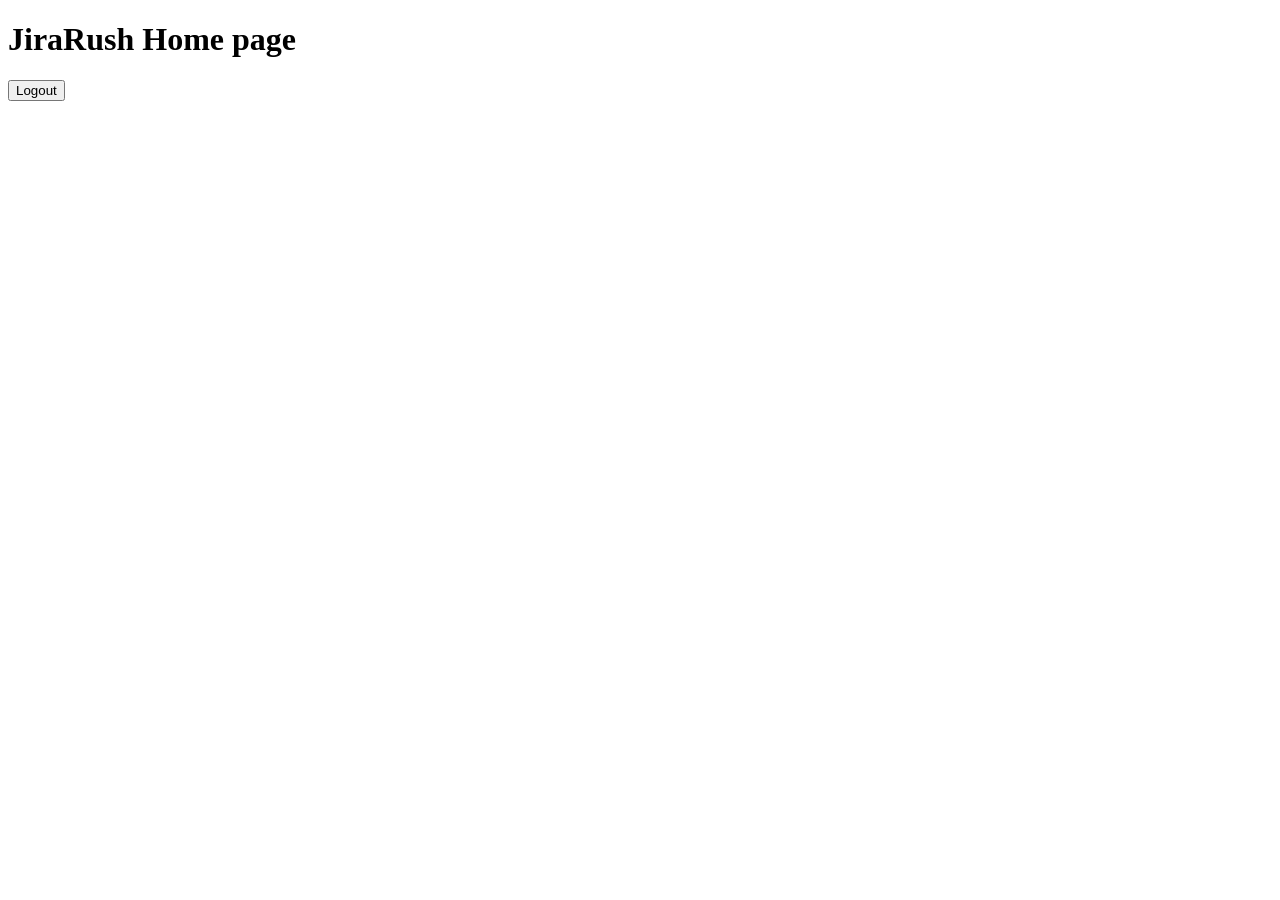
<file: resources/view/index.html>
<!DOCTYPE html>
<html lang="ru" xmlns:th="http://www.thymeleaf.org">
<!--/*@thymesVar id="authUser" type="com.javarush.jira.login.AuthUser"*/-->

<th:block th:replace="~{layout/main::page(title=#{home.title}, appMain=~{::appMain})}">
    <appMain>
        <h1 th:text="#{home.title}">JiraRush Home page</h1>
        <div th:if="${authUser} != null">
            <form action="/ui/logout" method="post">
                <button class="btn btn-primary btn-lg mt-3" type="submit" th:text="#{logout.button}">Logout</button>
            </form>
        </div>
    </appMain>
</th:block>
</file>
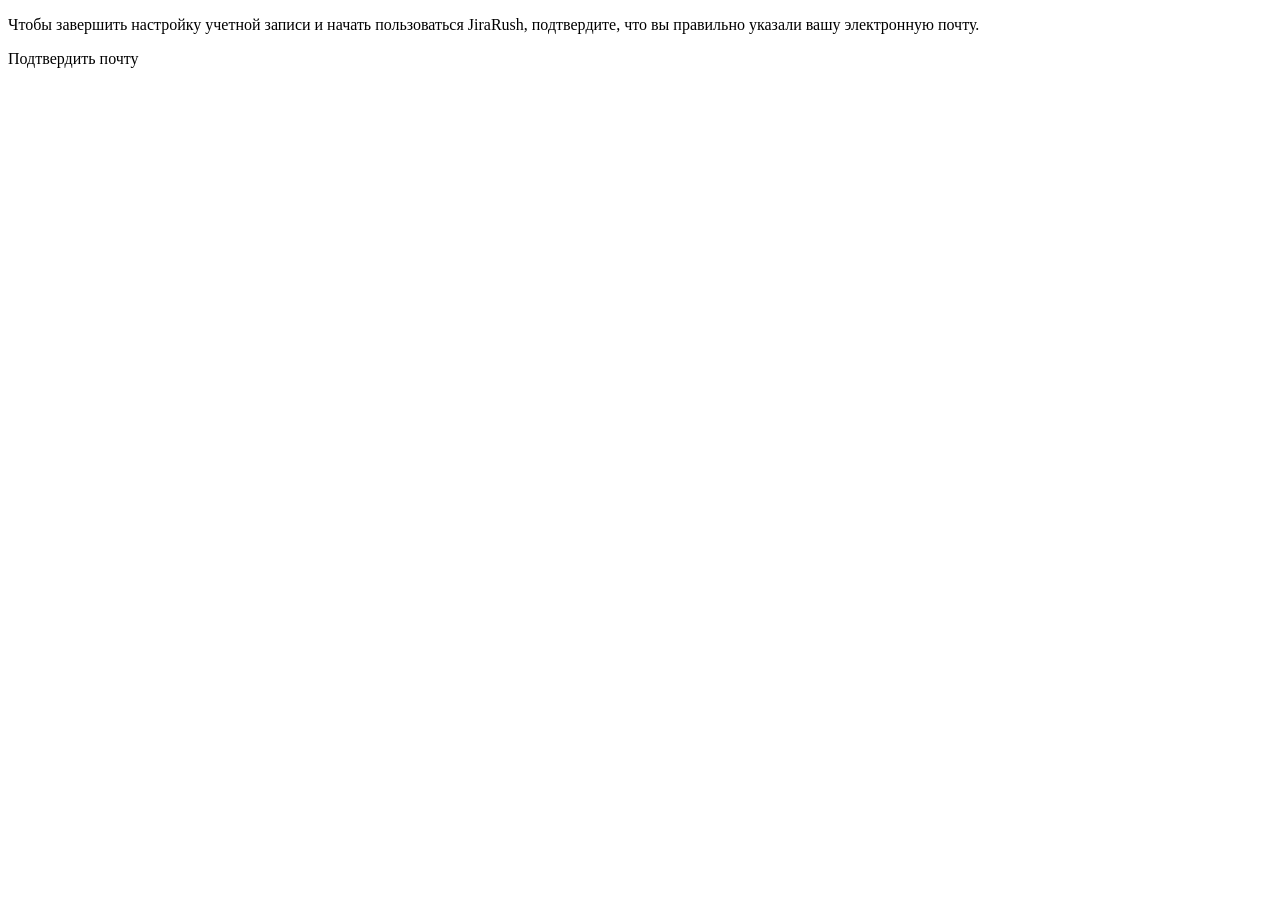
<file: resources/mails/email-confirmation.html>
<!DOCTYPE html>
<html lang="en" xmlns:th="http://www.thymeleaf.org">
<head>
    <title th:text="#{title_email}">JiraRush - подтверждение почты</title>
    <meta content="text/html; charset=UTF-8" http-equiv="Content-Type"/>
</head>
<body>
<p th:text="#{greeting(${user.firstName})}"></p>
<p th:text="#{confirmation_message}">Чтобы завершить настройку учетной записи и начать пользоваться JiraRush, подтвердите, что вы правильно указали вашу
    электронную почту.</p>
<a th:href="${confirmationUrl}" th:text="#{confirmation_email}">Подтвердить почту</a>
</body>
</html>
</file>
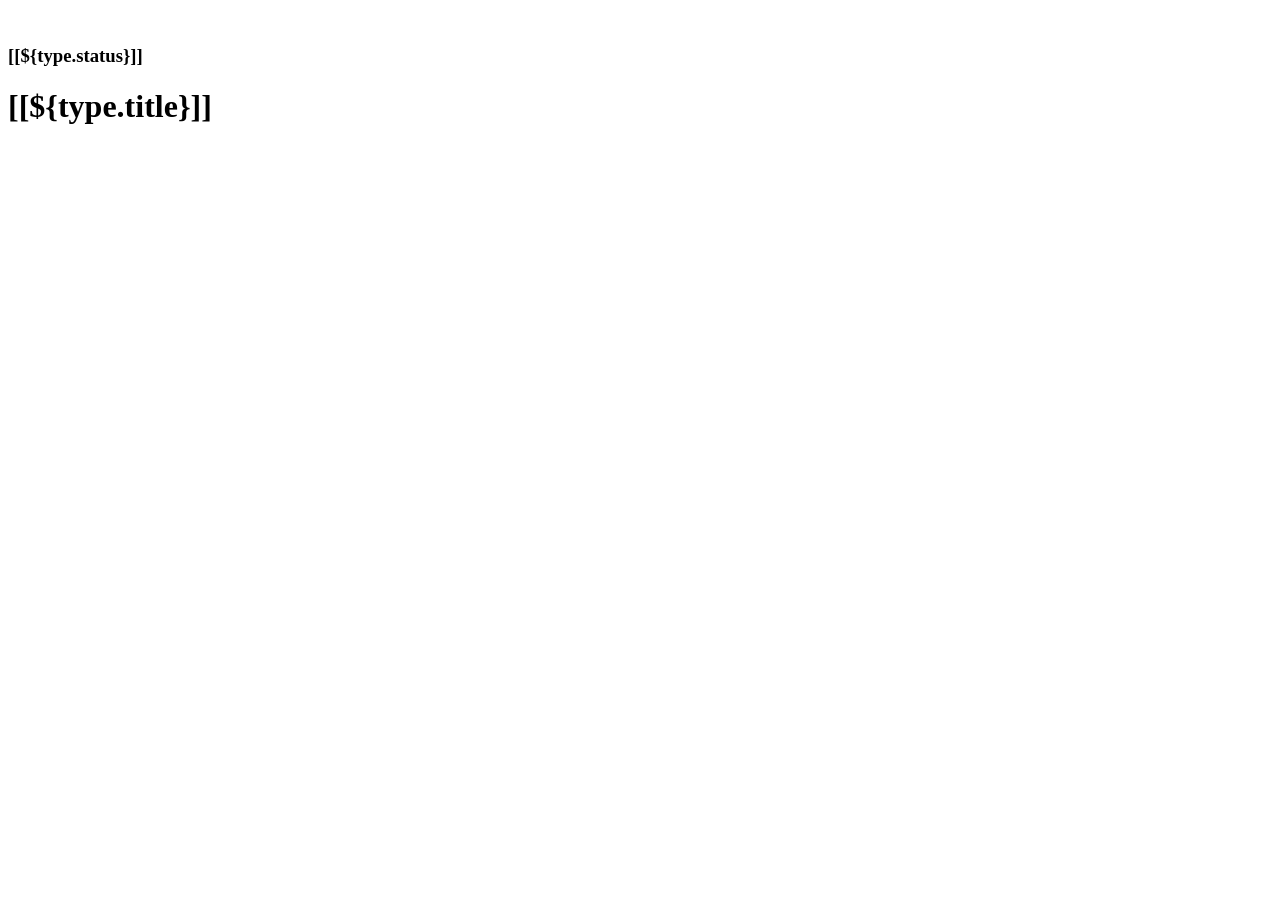
<file: resources/view/exception.html>
<html lang="ru" xmlns:th="http://www.thymeleaf.org">
<th:block th:replace="~{layout/main::page(title='Application Error',appMain=~{::appMain})}">
    <appMain>
        <div class="text-center">
            <br>
            <h3 class="my-5">[[${type.status}]]</h3>
            <h1 class="my-3">[[${type.title}]]</h1>
            <h4 th:utext="${msg}"></h4>
        </div>
    </appMain>
</th:block>
</file>
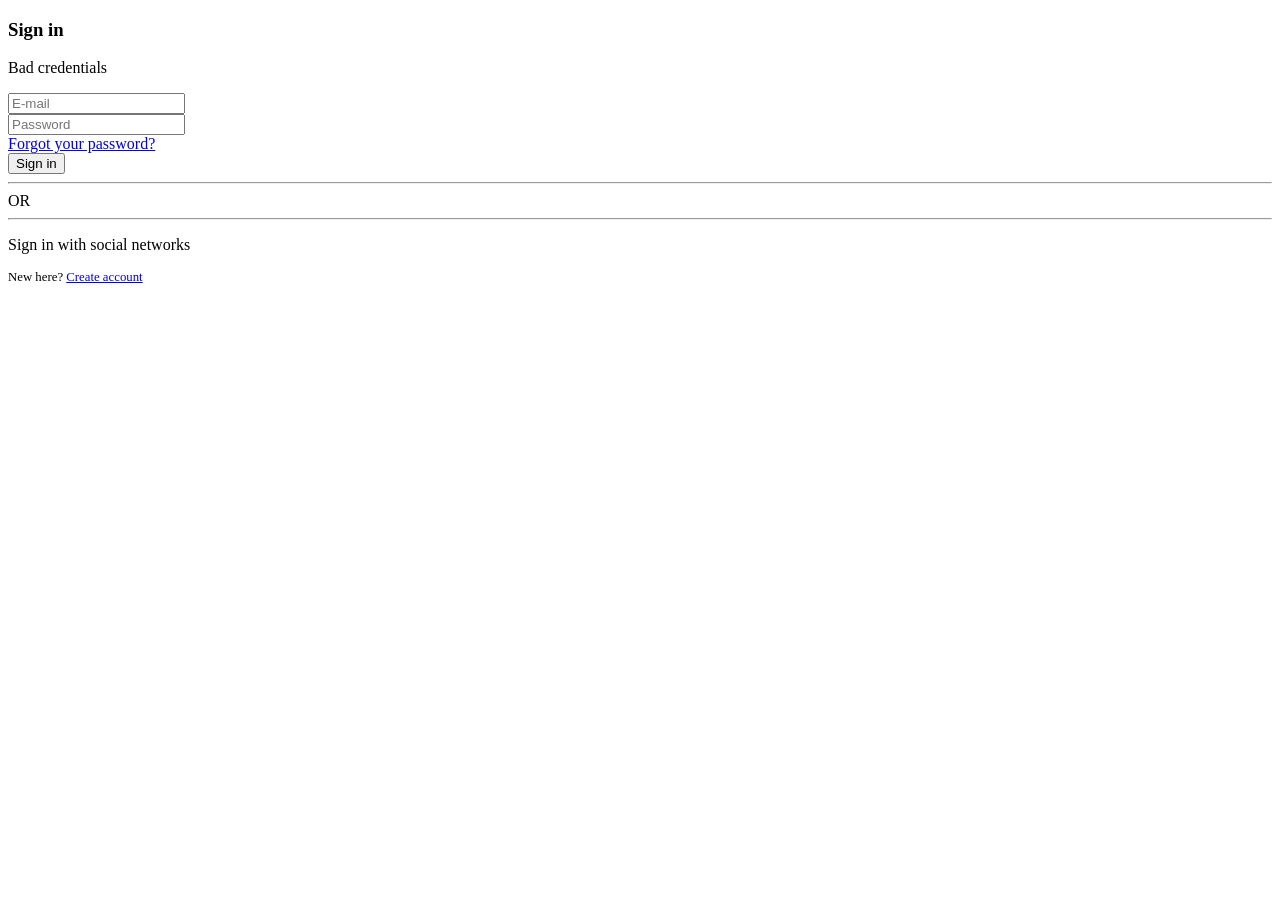
<file: resources/view/login.html>
<!DOCTYPE html>
<html lang="ru" xmlns:th="http://www.thymeleaf.org">

<th:block th:replace="~{layout/main::page(title='Login',appMain=~{::appMain})}">
    <appMain>
        <div class="row d-flex justify-content-center align-items-center">
            <div class="col-12 col-md-8 col-xl-5">
                <div class="card shadow-2-strong" style="border-radius: 1rem;">
                    <div class="card-body p-3 p-md-5 text-center">
                        <h3 class="mb-3">Sign in</h3>
                        <div th:if="${param.error}">
                            <p class="alert alert-danger col-12 p-2 text-center">
                                Bad credentials
                            </p>
                        </div>
                        <form action="/view/login" method="post">
                            <div class="form-outline mb-4">
                                <input class="form-control" name="username" placeholder="E-mail" required type="text"/>
                            </div>
                            <div class="form-outline mb-4">
                                <input class="form-control" name="password" placeholder="Password" required
                                       type="password"/>
                            </div>
                            <div class="row">
                                <div class="col-7 col-md-6 my-auto">
                                    <a href="/view/unauth/forgot-password">Forgot your password?</a>
                                </div>
                                <div class="col-5 col-md-6 d-grid gap-2">
                                    <button class="btn btn-success btn-lg" type="submit">Sign in</button>
                                </div>
                            </div>
                        </form>
                        <div class="row mt-4">
                            <div class="col-5">
                                <hr>
                            </div>
                            <div class="col-2">
                                OR
                            </div>
                            <div class="col-5">
                                <hr>
                            </div>
                        </div>
                        <p class="mt-3 mb-4">
                            Sign in with social networks
                        </p>
                        <a class="btn btn-secondary btn-lg me-2" href="/oauth2/authorization/google"
                           type="button">
                            <i class="fa-brands fa-google"></i>
                        </a>
                        <a class="btn btn-dark btn-lg me-2" href="/oauth2/authorization/github" type="button">
                            <i class="fa-brands fa-github"></i>
                        </a>
                        <a class="btn btn-warning btn-lg" href="/oauth2/authorization/gitlab" type="button">
                            <i class="fa-brands fa-gitlab"></i>
                        </a>
                        <p class="mt-3 mb-2 mb-md-0" style="font-size:0.8em">
                            New here? <a href="/ui/register">Create account</a>
                        </p>
                    </div>
                </div>
            </div>
        </div>
    </appMain>
</th:block>
</file>
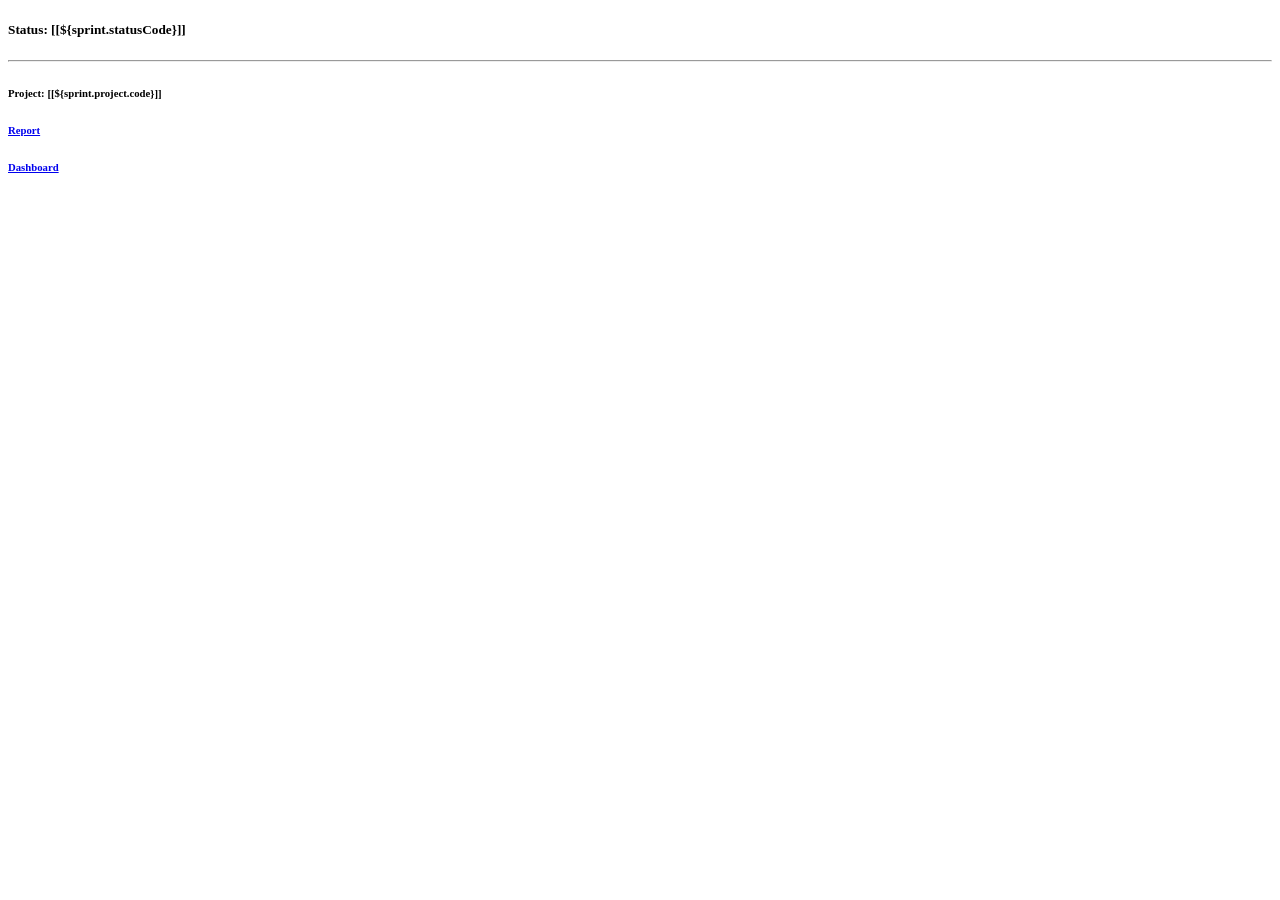
<file: resources/view/sprint.html>
<!DOCTYPE html>
<html lang="en" xmlns:th="http://www.thymeleaf.org">
<!--/*@thymesVar id="sprint" type="com.javarush.jira.bugtracking.sprint.to.SprintToFull"*/-->
<!--/*@thymesVar id="fragment" type="boolean"*/-->
<!--/*@thymesVar id="authUser" type="com.javarush.jira.login.AuthUser"*/-->
<th:block
        th:replace="~{layout/bugtrackLayout::view(${sprint}, ${authUser.isManager()}?'/ui/mngr/sprints/edit/':null, ~{::sprint}, ${fragment})}">
    <sprint>
        <h5>Status: [[${sprint.statusCode}]]</h5>
        <hr>
        <h6>Project: <a th:href="@{'/ui/projects/' + ${sprint.projectId}}">[[${sprint.project.code}]]</a></h6>
        <h6><a href="#"
               th:if="${sprint.statusCode == 'finished'}" th:onclick="|showReport('${sprint.projectId}', '${sprint.id}')|">Report</a></h6>
        <h6><a href="#" th:if="${sprint.statusCode == 'active'}" th:onclick="|showDashboard('${sprint.projectId}')|">Dashboard</a>
        </h6>
    </sprint>
</th:block>
<script>
    function showDashboard(projectId) {
        sessionStorage['projectId'] = projectId;
        location.href = "/ui/dashboard";
    }

    function showReport(projectId, sprintId) {
        sessionStorage['projectId'] = projectId;
        sessionStorage['sprintId'] = sprintId;
        location.href = "/ui/reports";
    }
</script>
</file>
